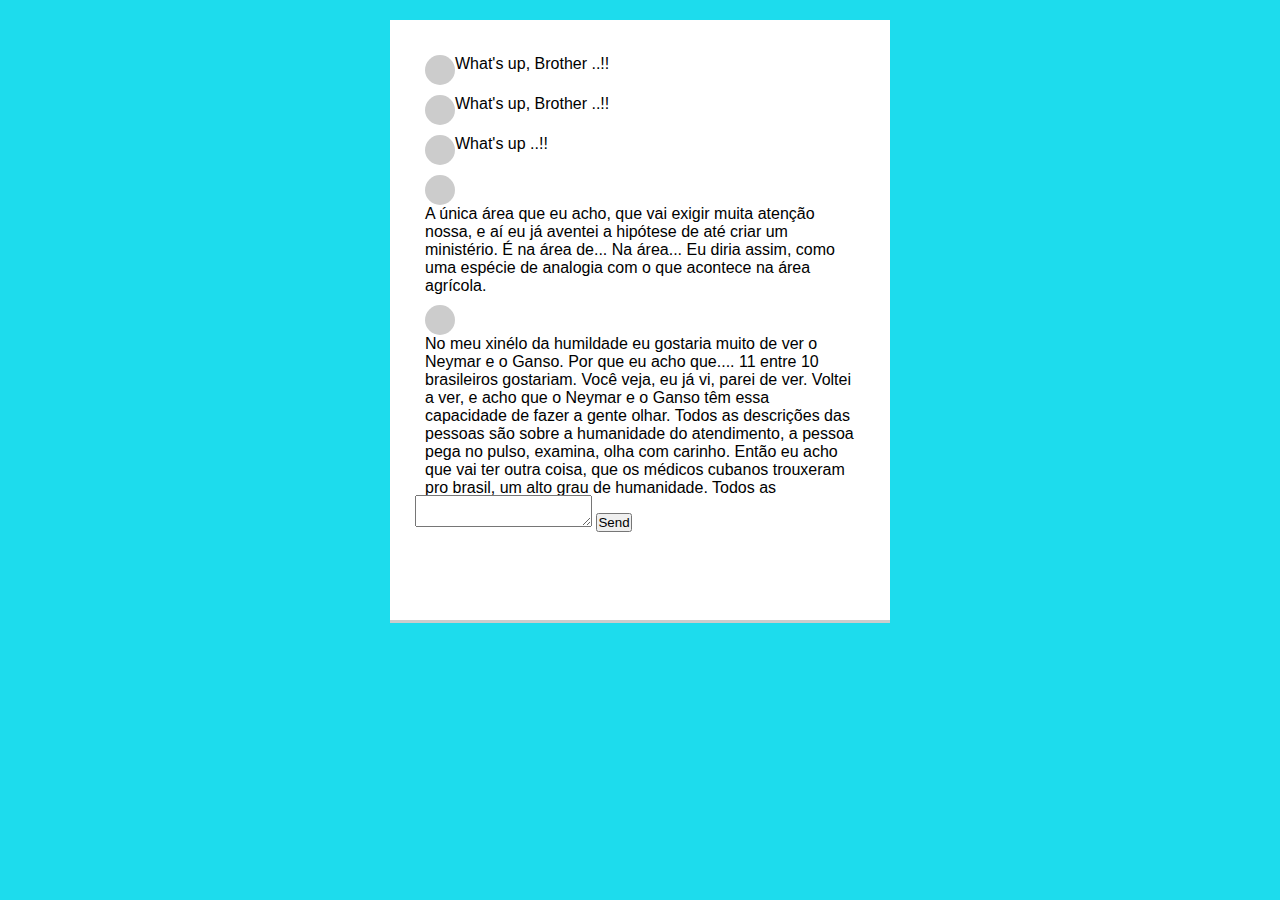
<file: aulaCSS/chatbot/index.html>
<!DOCTYPE html>
<html lang="pt-br">
<head>
	<title>Chat theme example</title>
	<link rel="stylesheet" type="text/css" href="style.css">
    <meta charset="UTF-8"/>
</head>
<body>

	<div class="chatbox">
		<div class="chatlogs">
			<div class="chat friend">
				<div class="user-photo"></div>
				<p class="chat-message">What's up, Brother ..!!</p>	
			</div>
			<div class="chat friend">
				<div class="user-photo"></div>
				<p class="chat-message">What's up, Brother ..!!</p>	
			</div>
			<div class="chat self">
				<div class="user-photo"></div>
				<p class="chat-message">What's up ..!!</p>	
			</div>
			<div class="chat self">
				<div class="user-photo"></div>
				<p class="chat-message">A única área que eu acho, que vai exigir muita atenção nossa, e aí eu já aventei a hipótese de até criar um ministério. É na área de... Na área... Eu diria assim, como uma espécie de analogia com o que acontece na área agrícola.</p>	
			</div>
			<div class="chat friend">
				<div class="user-photo"></div>
				<p class="chat-message">No meu xinélo da humildade eu gostaria muito de ver o Neymar e o Ganso. Por que eu acho que.... 11 entre 10 brasileiros gostariam. Você veja, eu já vi, parei de ver. Voltei a ver, e acho que o Neymar e o Ganso têm essa capacidade de fazer a gente olhar.

				Todos as descrições das pessoas são sobre a humanidade do atendimento, a pessoa pega no pulso, examina, olha com carinho. Então eu acho que vai ter outra coisa, que os médicos cubanos trouxeram pro brasil, um alto grau de humanidade.
				Todos as descrições das pessoas são sobre a humanidade do atendimento, a pessoa pega no pulso, examina, olha com carinho. Então eu acho que vai ter outra coisa, que os médicos cubanos trouxeram pro brasil, um alto grau de humanidade.
				Todos as descrições das pessoas são sobre a humanidade do atendimento, a pessoa pega no pulso, examina, olha com carinho. Então eu acho que vai ter outra coisa, que os médicos cubanos trouxeram pro brasil, um alto grau de humanidade.
				Todos as descrições das pessoas são sobre a humanidade do atendimento, a pessoa pega no pulso, examina, olha com carinho. Então eu acho que vai ter outra coisa, que os médicos cubanos trouxeram pro brasil, um alto grau de humanidade.
				Todos as descrições das pessoas são sobre a humanidade do atendimento, a pessoa pega no pulso, examina, olha com carinho. Então eu acho que vai ter outra coisa, que os médicos cubanos trouxeram pro brasil, um alto grau de humanidade.
				</p>	
			</div>
		</div>
		<div class="chat-form">
			<textarea></textarea>
			<button>Send</button>
		</div>
	</div>

	

</body>
</html>
</file>
<file: aulaCSS/chatbot/style.css>
* {
    margin: 0;
    padding: 0;
    font-family: Tahoma, sans-serif;
    box-sizing: border-box;
}
body {
     
    background: #1ddced;
}
.chatbox {
    width: 500px;
    min-width: 390px;
    height: 600px;
    background-color: #FFF;
    padding: 25px;
    margin: 20px auto;
    box-shadow: 0 3px #CCC;

}
.chatlogs {
    padding: 10px;
    width: 100%;
    height: 450px;
    overflow-x: hidden;
    overflow-y: scroll;
    /**/

}
.chatlogs::-webkit-scrollbar{
    width: 10px;

}
.chatlogs::-webkit-scrollbar{
    border-radius: 5px;
    background: rgba(0, 0, 0, .1)
}
.chat {
    display: flex;
    flex-flow: row wrap;
    align-items: flex-start;
    margin-bottom: 10px;
}

.chat .user-photo {
    width: 30px;
    height: 30px;
    background: #CCC;
    border-radius: 50%;
}
</file>
